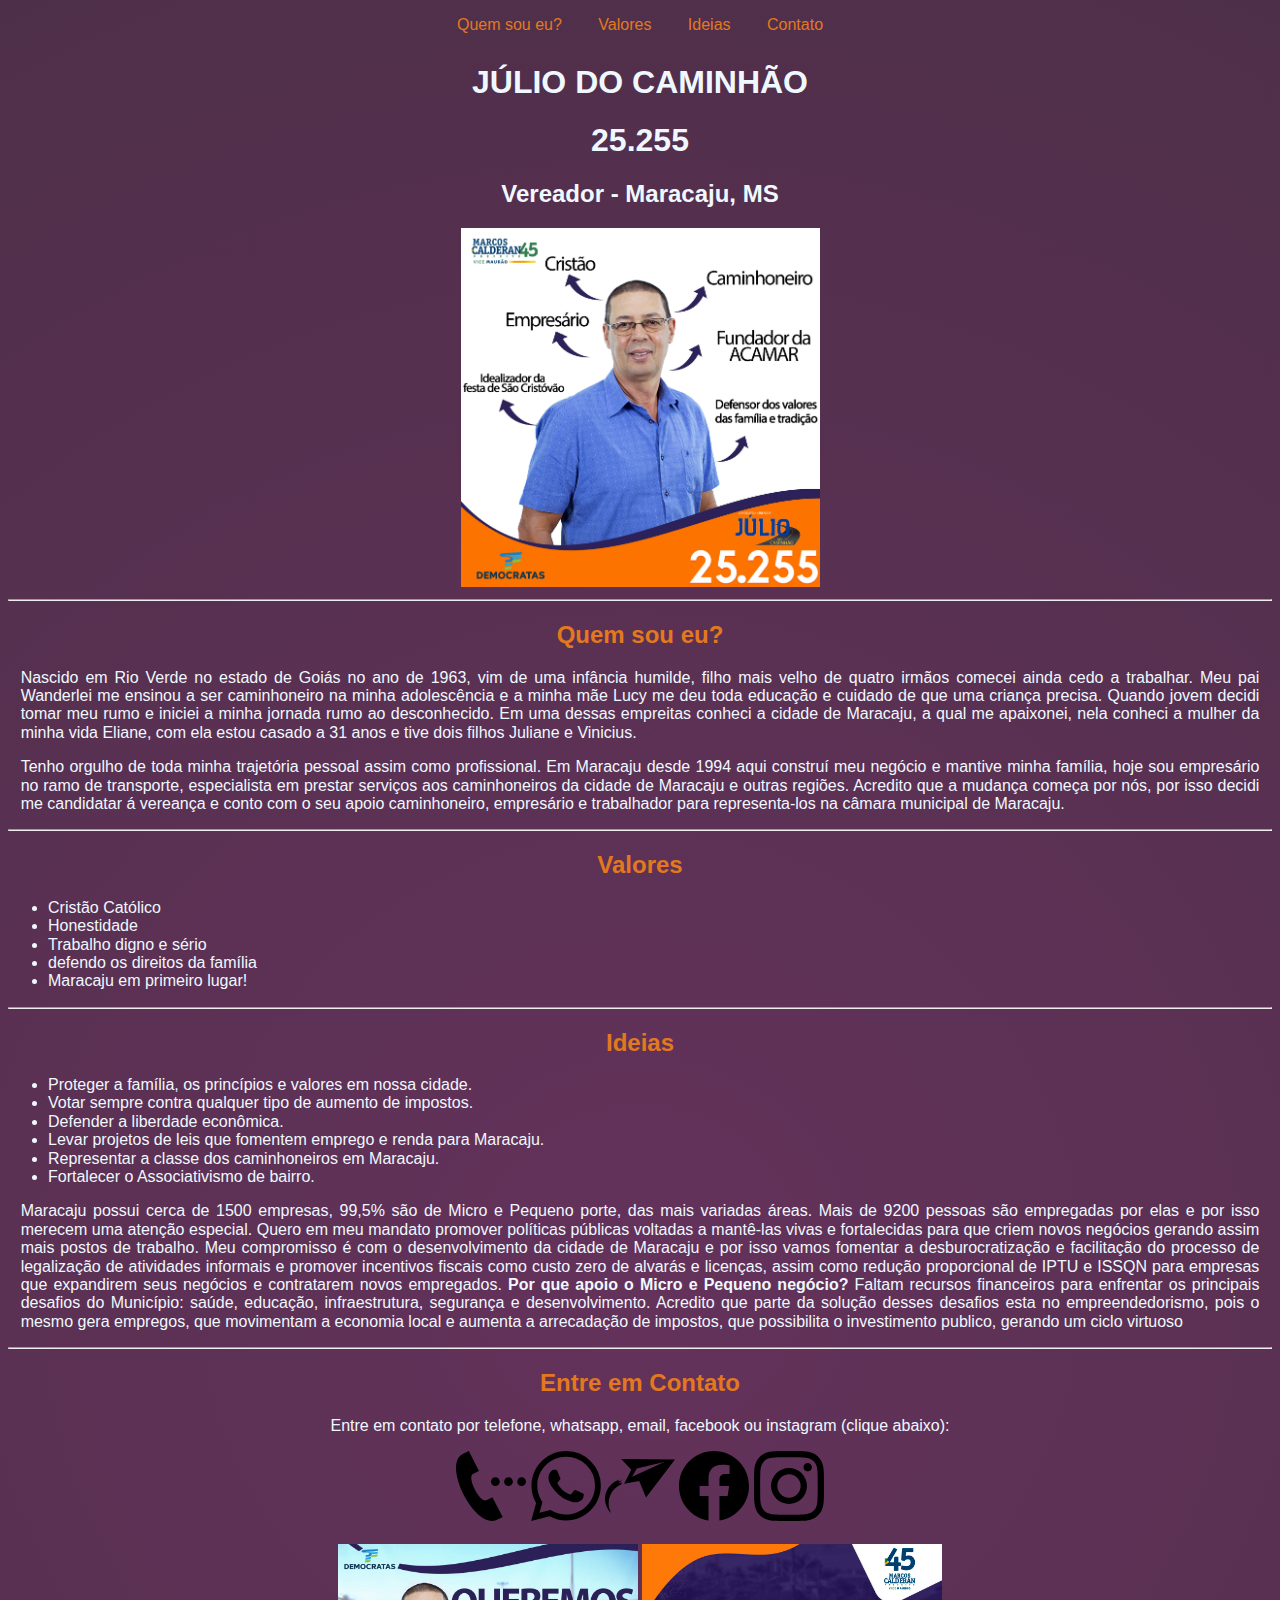
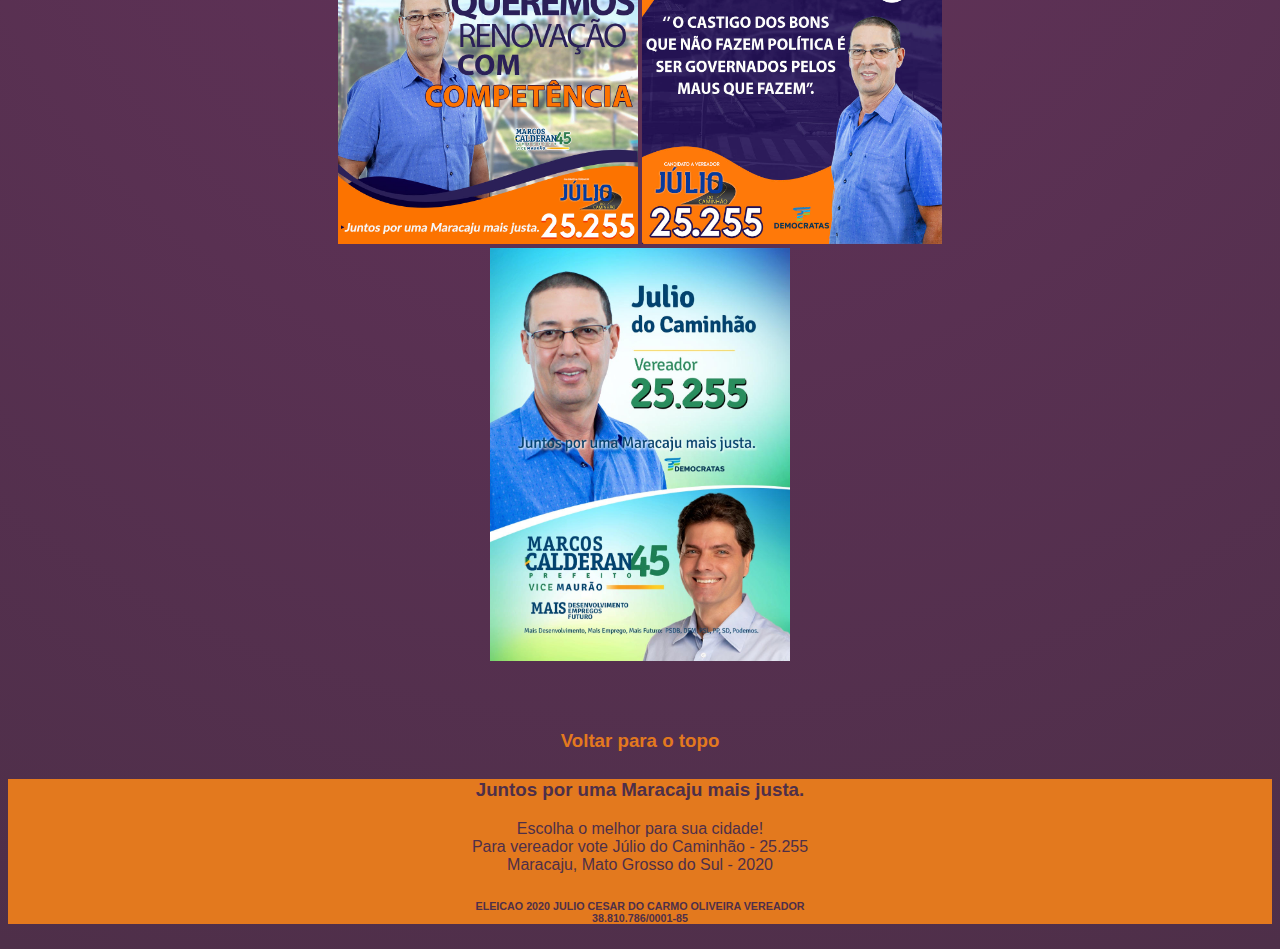
<file: index.html>
<!DOCTYPE html>
<html lang="pt-br">

<head>
<!-- Global site tag (gtag.js) - Google Analytics -->
<script async src="https://www.googletagmanager.com/gtag/js?id=G-H6C7WEQJ36"></script>
<script>
  window.dataLayer = window.dataLayer || [];
  function gtag(){dataLayer.push(arguments);}
  gtag('js', new Date());

  gtag('config', 'G-H6C7WEQJ36');
</script>

    <meta charset="UTF-8">
    <link rel="apple-touch-icon" sizes="57x57" href="apple-icon-57x57.png">
    <link rel="apple-touch-icon" sizes="60x60" href="apple-icon-60x60.png">
    <link rel="apple-touch-icon" sizes="72x72" href="apple-icon-72x72.png">
    <link rel="apple-touch-icon" sizes="76x76" href="apple-icon-76x76.png">
    <link rel="apple-touch-icon" sizes="114x114" href="apple-icon-114x114.png">
    <link rel="apple-touch-icon" sizes="120x120" href="apple-icon-120x120.png">
    <link rel="apple-touch-icon" sizes="144x144" href="apple-icon-144x144.png">
    <link rel="apple-touch-icon" sizes="152x152" href="apple-icon-152x152.png">
    <link rel="apple-touch-icon" sizes="180x180" href="apple-icon-180x180.png">
    <link rel="icon" type="image/png" sizes="192x192" href="android-icon-192x192.png">
    <link rel="icon" type="image/png" sizes="32x32" href="favicon-32x32.png">
    <link rel="icon" type="image/png" sizes="96x96" href="favicon-96x96.png">
    <link rel="icon" type="image/png" sizes="16x16" href="favicon-16x16.png">
    <link rel="manifest" href="manifest.json">
    <meta name="msapplication-TileColor" content="#ffffff">
    <meta name="msapplication-TileImage" content="/ms-icon-144x144.png">
    <meta name="theme-color" content="#ffffff">
    <meta name="author" content="github.com/jhoonb">
    <meta name="description" content="Site do pré candidato a vereador Júlio do Caminhão - Maracaju,MS">
    <meta name="keywords" content="site, web, candidato, vereador, maracaju, eleição, 2020">
    <link rel="stylesheet" href="pure-min.css">
    <meta name="viewport" content="width=device-width, initial-scale=1">
    <title>Júlio do Caminhão - 25.255 - Vereador</title>
    <style>
        html {
        scroll-behavior: smooth;
        }

        body {
            /* background-color: #4e2f49ff; */
            /* background:#4e2f49ff;
            background: linear-gradient(347deg,#4e2f49ff 70%,rgb(100, 43, 91) 74%);
             */
             background: #4e2f49ff;
background: radial-gradient(circle, rgb(100, 50, 91) 0%,#4e2f49ff 100%);
            color: aliceblue;
            font-family: 'Gill Sans', 'Gill Sans MT', Calibri, 'Trebuchet MS', sans-serif;
        }

        .pure-menu-link {
            color: #e3791eff;
        }

        a {
            color: #e3791eff;
        }

        .centro {
            text-align: center;
        }

        p {
            padding-left: 1%;
            padding-right: 1%;
            text-align: justify;
        }

        .rodape {
            background-color: #e3791eff;
            color: #4e2f49ff;
        }

        .laranja {
            color: #e3791eff;
        }
    </style>
</head>

<body>
    <div id="topo"> </div>

    <div class="pure-menu pure-menu-horizontal centro">
        <ul class="pure-menu-list">
            <li class="pure-menu-item">
                <a href="#quemsoueu" class="pure-menu-link">Quem sou eu?</a>
            </li>
            <li class="pure-menu-item">
                <a href="#valores" class="pure-menu-link">Valores</a>
            </li>
            <li class="pure-menu-item">
                <a href="#ideias" class="pure-menu-link">Ideias</a>
            </li>
            <li class="pure-menu-item">
                <a href="#contato" class="pure-menu-link">Contato</a>
            </li>
        </ul>
    </div>


    <!-- 
     -->
    <div class="centro">
        <h1> JÚLIO DO CAMINHÃO</h1>
        <h1>25.255 </h1>
        <h2>Vereador - Maracaju, MS</h2>
        <img src="julio-res.jpg" alt="" width="359">
    </div>

    <hr>

    <h2 id="quemsoueu" class="centro laranja"> Quem sou eu?</h2>

    <p>
        Nascido em Rio Verde no estado de Goiás no ano de 1963,
        vim de uma infância humilde, filho mais velho de quatro
        irmãos comecei ainda cedo a trabalhar. Meu pai Wanderlei
        me ensinou a ser caminhoneiro na minha adolescência e a minha
        mãe Lucy me deu toda educação e cuidado de que uma criança precisa.
        Quando jovem decidi tomar meu rumo e iniciei a minha jornada rumo ao
        desconhecido. Em uma dessas empreitas conheci a cidade de Maracaju, a
        qual me apaixonei, nela conheci a mulher da minha vida Eliane, com ela
        estou casado a 31 anos e tive dois filhos Juliane e Vinicius. </p>
    <p>
        Tenho orgulho de toda minha trajetória pessoal assim como profissional.
        Em Maracaju desde 1994 aqui construí meu negócio e mantive minha família,
        hoje sou empresário no ramo de transporte, especialista em prestar serviços
        aos caminhoneiros da cidade de Maracaju e outras regiões. Acredito que a
        mudança começa por nós, por isso decidi me candidatar á vereança e conto
        com o seu apoio caminhoneiro, empresário e trabalhador para
        representa-los na câmara municipal de Maracaju.
    </p>

    <hr>

    <h2 id="valores" class="centro laranja">Valores</h2>

    <ul>
        <li> Cristão Católico </li>
        <li> Honestidade </li>
        <li> Trabalho digno e sério </li>
        <li> defendo os direitos da família</li>
        <li> Maracaju em primeiro lugar!</li>
    </ul>
    <hr>

    <h2 id="ideias" class="centro laranja">Ideias</h2>

    <p>
        <ul>
            <li>Proteger a família, os princípios e valores em nossa cidade.</li>
            <li>Votar sempre contra qualquer tipo de aumento de impostos.</li>
            <li>Defender a liberdade econômica.</li>
            <li>Levar projetos de leis que fomentem emprego 
                e renda para Maracaju.
            </li>
            <li>Representar a classe dos caminhoneiros em Maracaju.</li>
            <li> Fortalecer o Associativismo de bairro. </li>

        </ul>
    </p>

    <p>
        Maracaju possui cerca de 1500 empresas, 99,5% são de Micro e
        Pequeno porte, das mais variadas áreas.
        Mais de 9200 pessoas são empregadas por elas e por
        isso merecem uma atenção especial. Quero em meu mandato
        promover políticas públicas voltadas a mantê-las vivas e
        fortalecidas para que criem novos negócios gerando assim
        mais postos de trabalho. Meu compromisso é com o desenvolvimento
        da cidade de Maracaju e por isso vamos fomentar a desburocratização
        e facilitação do processo de legalização de atividades informais
        e promover incentivos fiscais como custo zero de alvarás e licenças,
        assim como redução proporcional de IPTU e ISSQN para empresas
        que expandirem seus negócios e contratarem novos empregados.
        <strong>Por que apoio o Micro e Pequeno negócio? </strong>
        Faltam recursos financeiros para enfrentar os principais
        desafios do Município: saúde, educação, infraestrutura,
        segurança e desenvolvimento. Acredito que parte da solução
        desses desafios esta no empreendedorismo, pois o mesmo gera
        empregos, que movimentam a economia local e aumenta a arrecadação
        de impostos, que possibilita o investimento publico,
        gerando um ciclo virtuoso
    </p>

    <hr>

    <h2 id="contato" class="centro laranja">Entre em Contato</h2>

    <p class="centro">
        Entre em contato por telefone, whatsapp, email, facebook ou instagram (clique abaixo):
    </p>

    <div class="centro">

        <a target="_blank" href="tel:+5567996928812"><img src="phone.svg" alt="whatsapp/telefone" width="70"></a>

        <a target="_blank" href="https://wa.me/5567996928812?text=Ola"><img src="whatsapp.svg"
                alt="whatsapp/telefone" width="70"></a>

        <a target="_blank" href="mailto:contato@juliodocaminhao.com.br"> <img src="minutemailer.svg" alt="email"
                width="70"></a>



        <a target="_blank"
            href="https://www.facebook.com/Julio-do-Caminh%C3%A3o-Candidato-a-Vereador-2020-113961367128175"><img
                src="facebook.svg" alt="facebook" width="70"></a>

        <a target="_blank" href="https://www.instagram.com/juliodocaminhao/"><img src="instagram.svg" alt="instagram"
                width="70"></a>

        <br>
    </div>
    <br>

    <div class="centro">
        <img src="POSTMOTIVAÇÃO.jpg" alt="" width="300">
        <img src="osbons_x.jpg" alt="" width="300">
        <br>
        <img src="colinha.jpg" alt="" width="300">
    </div>


    <br>
    <br>
    <div class="centro">
    <h3><a href="#topo" class="pure-menu-link">Voltar para o topo</a> </h3>

    </div>

    <div class="footer centro rodape">
                <h3>Juntos por uma Maracaju mais justa.</h3>
                <div class="legal-license">
                    Escolha o melhor para sua cidade!
                    <br>
                    Para vereador vote Júlio do Caminhão - 25.255
                    <br>
                    Maracaju, Mato Grosso do Sul - 2020</p>

                </div>
                <h6> ELEICAO 2020 JULIO CESAR DO CARMO OLIVEIRA VEREADOR <br> 38.810.786/0001-85 </h6>
        </div>
    </div>
</body>

</html>
</file>
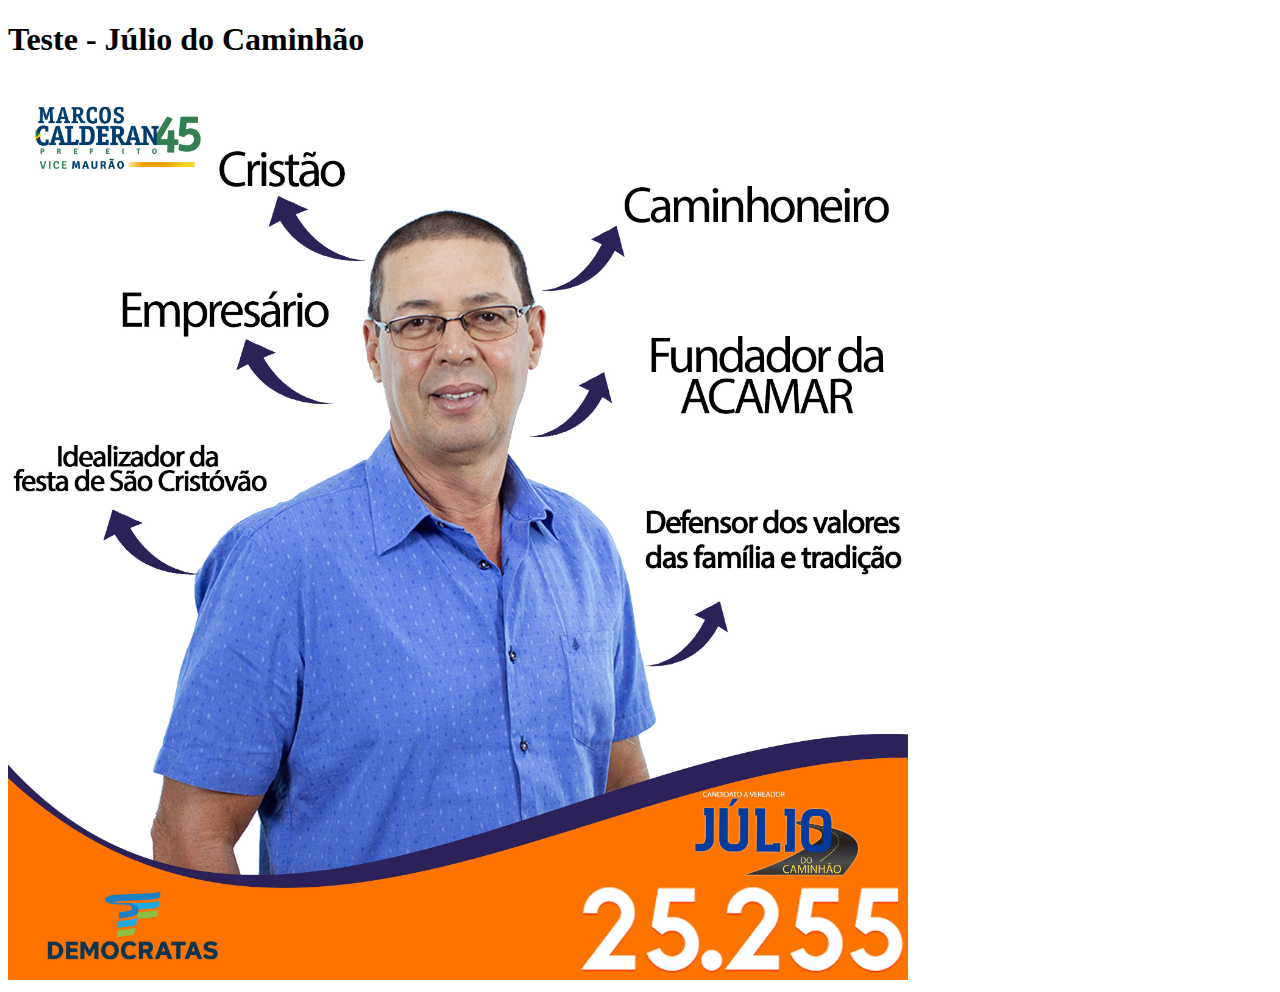
<file: test.html>
<!DOCTYPE html>
<html lang="en">
<head>
    <meta charset="UTF-8">
    <meta name="viewport" content="width=device-width, initial-scale=1.0">
    <title>Teste</title>
</head>
<body>
    <h1> Teste - Júlio do Caminhão </h1>
    <img src="julio-res.jpg" alt="" width="900">
    
</body>
</html>
</file>
